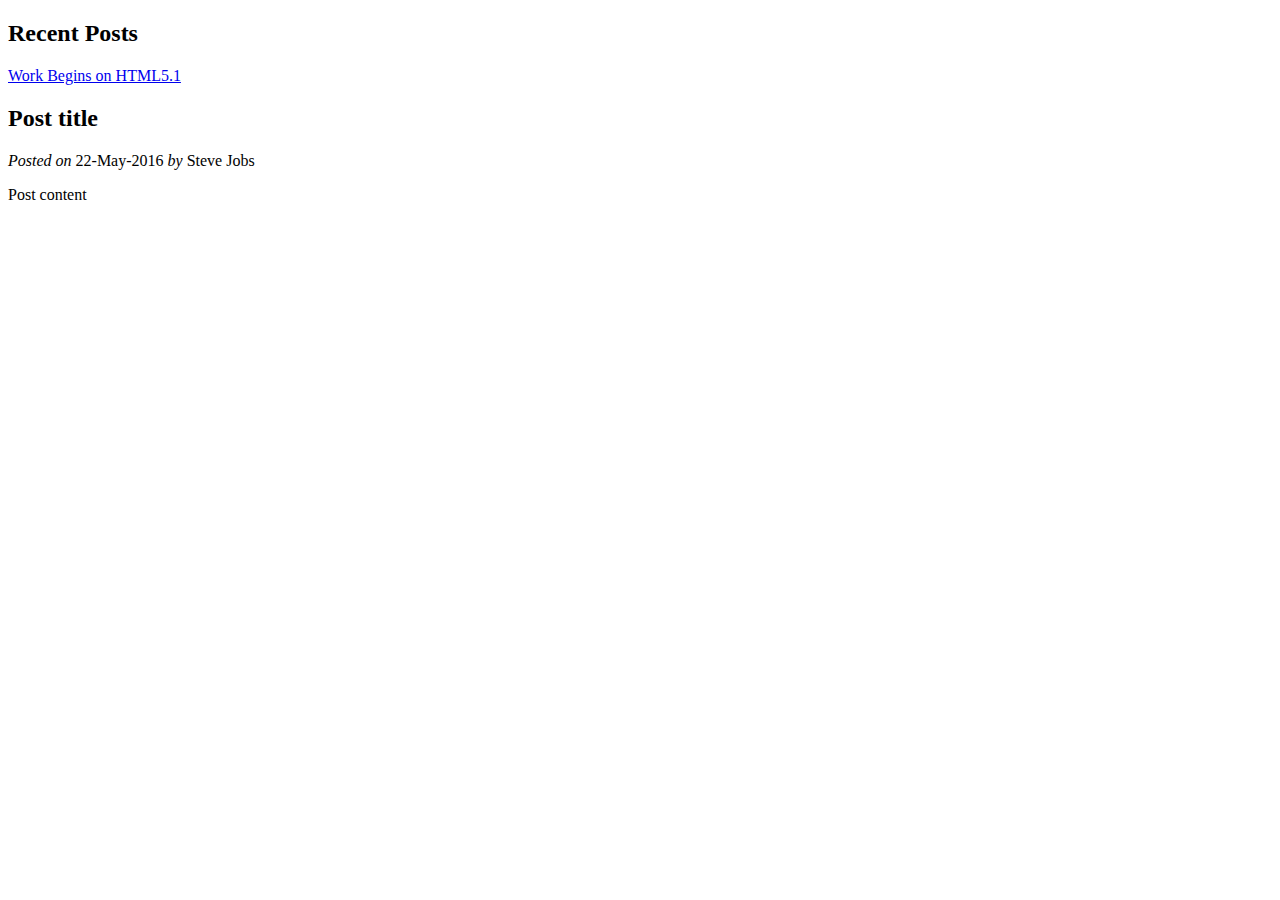
<file: target/classes/templates/index.html>
<!DOCTYPE html>
<html xmlns:th="http://www.thymeleaf.org" lang="en">
<head th:replace="layout :: site-head">
    <meta http-equiv="Content-Type" content="text/html; charset=UTF-8" />
    <title>Welcome to Spring MVC Blog</title>
</head>
<body>
    <header th:replace="layout :: site-header" />
    <aside>
        <h2>Recent Posts</h2>
        <a href="#" th:each="p : ${latest5Posts}" th:text="${p.title}" th:href="@{/posts/view/{id}/(id=${p.id})}">Work Begins on HTML5.1</a>
    </aside>
    <main id="posts">
        <article th:each="p : ${latest3Posts}">
            <h2 class="title" th:text="${p.title}">Post title</h2>
            <div class="date">
                <i>Posted on</i>
                <span th:text="${#dates.format(p.date, 'dd-MMM-yyyy')}">22-May-2016</span>
                <span th:if="${p.author}" th:remove="tag">
                    <i>by</i>
                    <span th:text="${p.author.fullName != null ? p.author.fullName : p.author.userName}">Steve Jobs</span>
                </span>
            </div>
            <p class="content" th:utext="${p.body}">Post content</p>
        </article>
    </main>
    <footer th:replace="layout :: site-footer" />
</body>
</html>
</file>
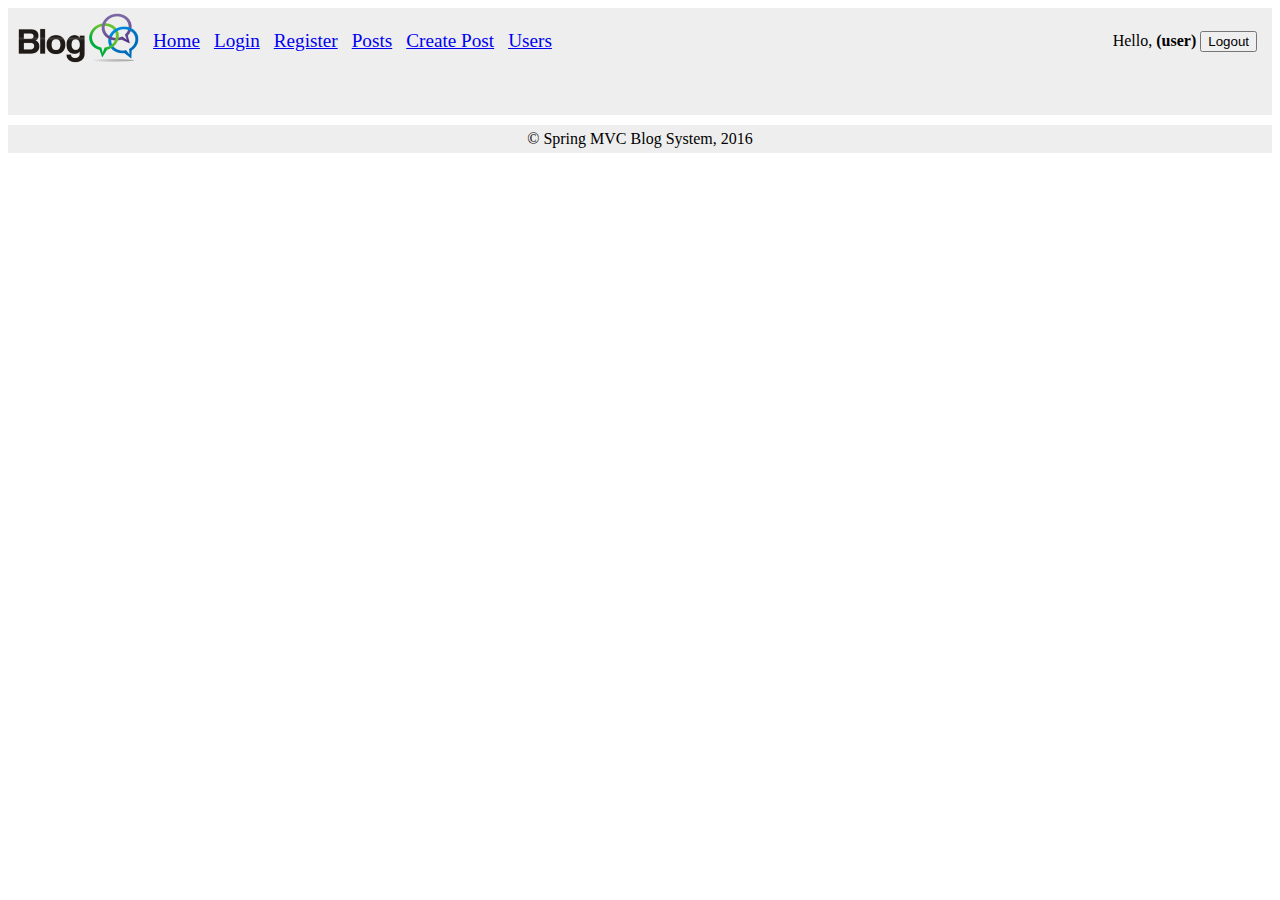
<file: target/classes/templates/layout.html>
<!DOCTYPE html>
<html xmlns:th="http://www.thymeleaf.org" lang="en">
<head th:fragment="site-head">
    <meta http-equiv="Content-Type" content="text/html; charset=UTF-8" />
    <link type="text/css" href="../static/css/styles.css" th:href="@{css/styles.css}" rel="stylesheet" media="screen"/>
    <link rel="icon" href="../static/images/favicon.ico" th:href="@{images/favicon.ico}"/>
    <script src="../static/js/jquery-3.1.0.min.js" th:src="@{js/jquery-3.1.0.min.js}"></script>
    <script src="../static/js/blog-scripts.js" th:src="@{js/blog-scripts.js}"></script>
    <meta th:include="this :: head" th:remove="tag" />
    <title>Title</title>
</head>
<body>
    <header th:fragment="site-header" th:remove="tag">
        <header>
            <a href="index.html" th:href="@{/}"><img
                    src="../static/images/site-logo.png" th:src="@{/img/site-logo.png}" /></a>
            <a href="index.html" th:href="@{/}">Home</a>
            <a href="users/login.html" th:href="@{/users/login}">Login</a>
            <a href="users/register.html" th:href="@{/users/register}">Register</a>
            <a href="posts/index.html" th:href="@{/posts}">Posts</a>
            <a href="posts/create.html" th:href="@{/posts/create}">Create Post</a>
            <a href="users/index.html" th:href="@{/users}">Users</a>
            <div id="logged-in-info">
                <span>Hello, <b>(user)</b></span>
                <form method="post" th:action="@{/users/logout}">
                    <input type="submit" value="Logout"/>
                </form>
            </div>
        </header>

        <ul id="messages" th:with="notifyMessages=${session[T(blog.service
              .NotificationServiceImpl).NOTIFY_MSG_SESSION_KEY]}">
            <li th:each="msg : ${notifyMessages}" th:text="${msg.text}"
                th:class="${#strings.toLowerCase(msg.type)}">
            </li>
          <span th:if="${notifyMessages}" th:remove="all" th:text="${session.remove(
              T(blog.service.NotificationServiceImpl).NOTIFY_MSG_SESSION_KEY)}"></span>

        </ul>
    </header>

    <footer th:fragment="site-footer">&copy; Spring MVC Blog System, 2016</footer>
</body>
</html>
</file>
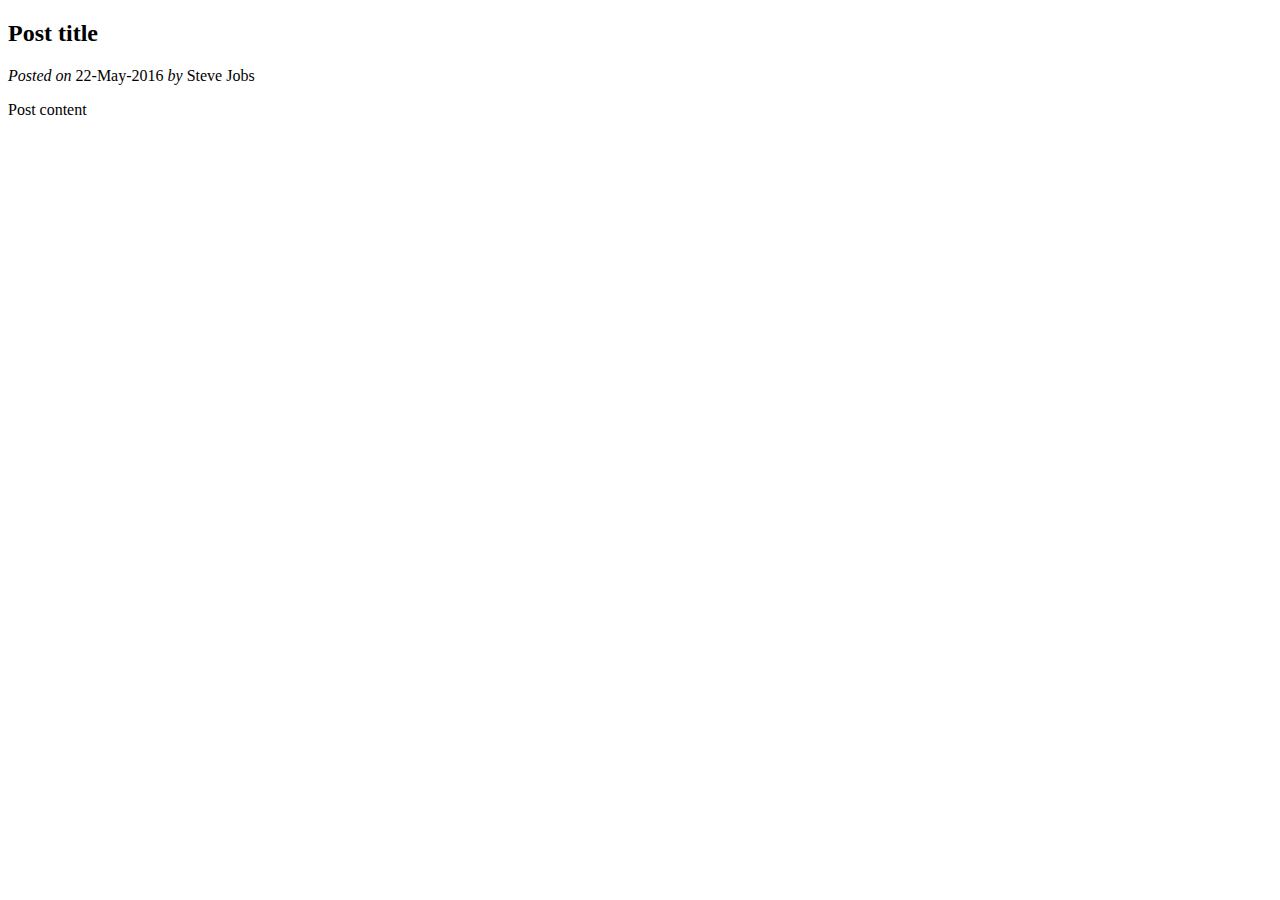
<file: target/classes/templates/posts/view.html>
<!DOCTYPE html>
<html xmlns:th = "http://www.thymeleaf.org" lang="en">
<head th:replace="layout :: site-head">
    <meta charset="UTF-8" />
    <title th:text="${post.title}">View Post</title>
</head>
<body>
    <header th:replace="layout :: site-header" />
    <main id="posts">
        <article>
            <h2 class="title" th:text="${post.title}">Post title</h2>
            <div class="date">
                <i>Posted on</i>
                <span th:text="${#dates.format(post.date, 'dd-MMM-yyyy')}">22-May-2016</span>
                <span th:if="${post.author}" th:remove="tag">
                    <i>by</i>
                    <span th:text="${post.author.fullName != null ? post.author.fullName : post.author.userName}">Steve Jobs</span>
                </span>
            </div>
            <p class="content" th:utext="${post.body}">Post content</p>
        </article>
    </main>
    <footer th:replace="layout :: site-footer"/>
</body>
</html>
</file>
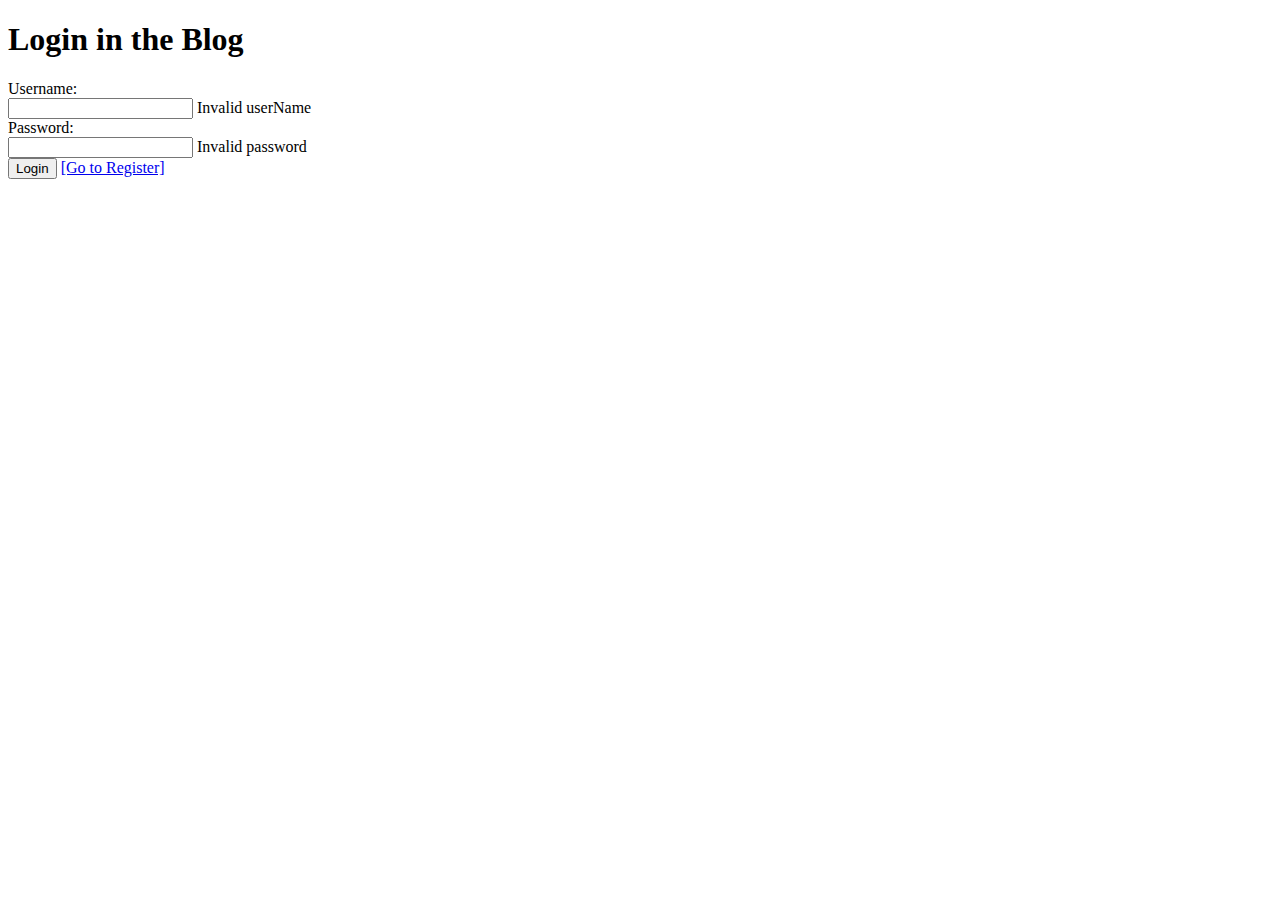
<file: target/classes/templates/users/login.html>
<!DOCTYPE html>
<html xmlns:th="http://www.thymeleaf.org" lang="en">
<head th:replace="layout :: site-head">
    <meta charset="UTF-8" />
    <title>Login</title>
</head>
<body>
    <header th:replace="layout :: site-header" />

    <h1>Login in the Blog</h1>

    <form method="post" th:object="${loginForm}">
        <div><label for="userName">Username:</label></div>
        <input id="userName" type="text" name="userName" th:value="*{userName}" />
      <span class="formError" th:if="${#fields.hasErrors('userName')}"
            th:errors="*{userName}">Invalid userName</span>

        <div><label for="password" th:value="*{userName}">Password:</label></div>
        <input id="password" type="password" name="password" th:value="*{password}" />
      <span class="formError" th:if="${#fields.hasErrors('password')}"
            th:errors="*{password}">Invalid password</span>

        <div><input type="submit" value="Login"/>
            <a href="register.html" th:href="@{/users/register}">[Go to Register]</a></div>
    </form>

    <footer th:replace="layout :: site-footer" />
</body>
</html>
</file>
